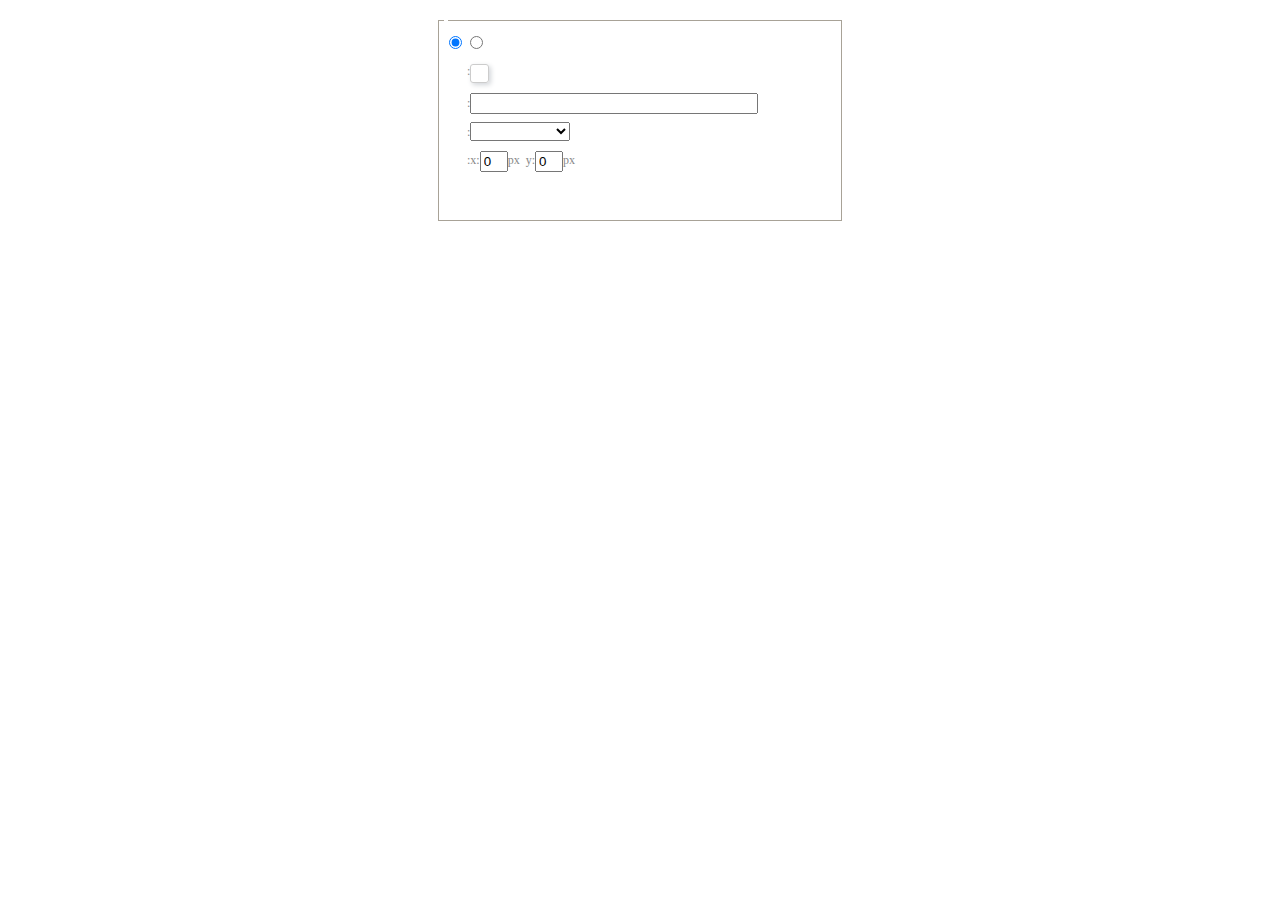
<file: bbs-server/src/main/resources/static/plugins/ueditor/dialogs/background/background.html>
<!DOCTYPE HTML>
<html>
<head>
    <meta http-equiv="Content-Type" content="text/html;charset=utf-8"/>
    <script type="text/javascript" src="../internal.js"></script>
    <link rel="stylesheet" type="text/css" href="background.css">
</head>
<body>
    <div id="bg_container" class="wrapper">
        <div id="tabHeads" class="tabhead">
            <span class="focus" data-content-id="normal"><var id="lang_background_normal"></var></span>
            <span class="" data-content-id="imgManager"><var id="lang_background_local"></var></span>
        </div>
        <div id="tabBodys" class="tabbody">
            <div id="normal" class="panel focus">
                <fieldset class="bgarea">
                    <legend><var id="lang_background_set"></var></legend>
                    <div class="content">
                        <div>
                            <label><input id="nocolorRadio" class="iptradio" type="radio" name="t" value="none" checked="checked"><var id="lang_background_none"></var></label>
                            <label><input id="coloredRadio" class="iptradio" type="radio" name="t" value="color"><var id="lang_background_colored"></var></label>
                        </div>
                        <div class="wrapcolor pl">
                            <div class="color">
                                <var id="lang_background_color"></var>:
                            </div>
                            <div id="colorPicker"></div>
                            <div class="clear"></div>
                        </div>
                        <div class="wrapcolor pl">
                            <label><var id="lang_background_netimg"></var>:</label><input class="txt" type="text" id="url">
                        </div>
                        <div id="alignment" class="alignment">
                            <var id="lang_background_align"></var>:<select id="repeatType">
                                <option value="center"></option>
                                <option value="repeat-x"></option>
                                <option value="repeat-y"></option>
                                <option value="repeat"></option>
                                <option value="self"></option>
                            </select>
                        </div>
                        <div id="custom" >
                            <var id="lang_background_position"></var>:x:<input type="text" size="1" id="x" maxlength="4" value="0">px&nbsp;&nbsp;y:<input type="text" size="1" id="y" maxlength="4" value="0">px
                        </div>
                    </div>
                </fieldset>

            </div>
            <div id="imgManager" class="panel">
                <div id="imageList" style=""></div>
            </div>
        </div>
    </div>
    <script type="text/javascript" src="background.js"></script>
</body>
</html>
</file>
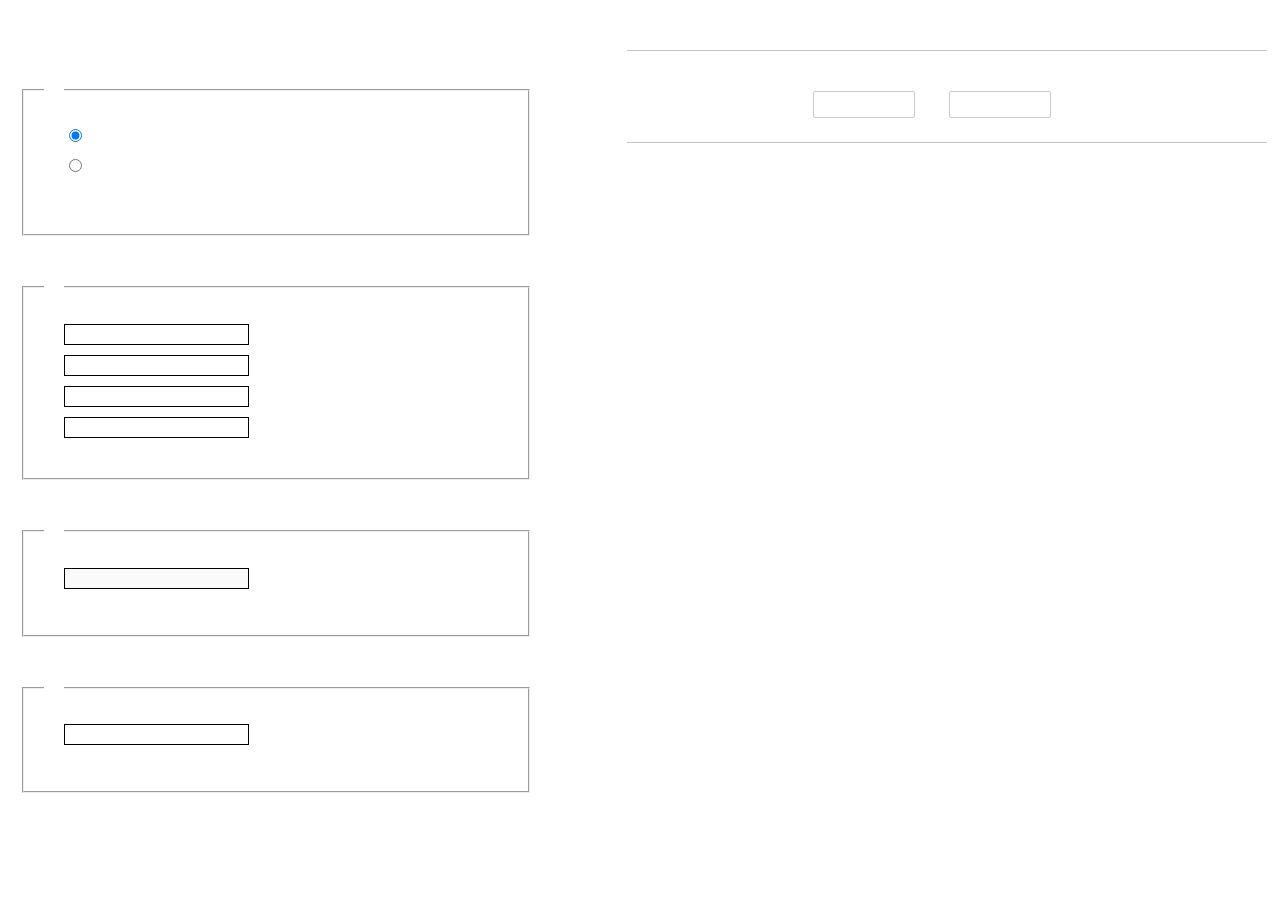
<file: bbs-server/src/main/resources/static/plugins/ueditor/dialogs/charts/charts.html>
<!DOCTYPE html>
<html>
    <head>
        <title>chart</title>
        <meta chartset="utf-8">
        <link rel="stylesheet" type="text/css" href="charts.css">
        <script type="text/javascript" src="../internal.js"></script>
    </head>
    <body>
        <div class="main">
            <div class="table-view">
                <h3><var id="lang_data_source"></var></h3>
                <div id="tableContainer" class="table-container"></div>
                <h3><var id="lang_chart_format"></var></h3>
                <form name="data-form">
                    <div class="charts-format">
                        <fieldset>
                            <legend><var id="lang_data_align"></var></legend>
                            <div class="format-item-container">
                                <label>
                                    <input type="radio" class="format-ctrl not-pie-item" name="charts-format" value="1" checked="checked">
                                    <var id="lang_chart_align_same"></var>
                                </label>
                                <label>
                                    <input type="radio" class="format-ctrl not-pie-item" name="charts-format" value="-1">
                                    <var id="lang_chart_align_reverse"></var>
                                </label>
                                <br>
                            </div>
                        </fieldset>
                        <fieldset>
                            <legend><var id="lang_chart_title"></var></legend>
                            <div class="format-item-container">
                                <label>
                                    <var id="lang_chart_main_title"></var><input type="text" name="title" class="data-item">
                                </label>
                                <label>
                                    <var id="lang_chart_sub_title"></var><input type="text" name="sub-title" class="data-item not-pie-item">
                                </label>
                                <label>
                                    <var id="lang_chart_x_title"></var><input type="text" name="x-title" class="data-item not-pie-item">
                                </label>
                                <label>
                                    <var id="lang_chart_y_title"></var><input type="text" name="y-title" class="data-item not-pie-item">
                                </label>
                            </div>
                        </fieldset>
                        <fieldset>
                            <legend><var id="lang_chart_tip"></var></legend>
                            <div class="format-item-container">
                                <label>
                                    <var id="lang_cahrt_tip_prefix"></var>
                                    <input type="text" id="tipInput" name="tip" class="data-item" disabled="disabled">
                                </label>
                                <p><var id="lang_cahrt_tip_description"></var></p>
                            </div>
                        </fieldset>
                        <fieldset>
                            <legend><var id="lang_chart_data_unit"></var></legend>
                            <div class="format-item-container">
                                <label><var id="lang_chart_data_unit_title"></var><input type="text" name="unit" class="data-item"></label>
                                <p><var id="lang_chart_data_unit_description"></var></p>
                            </div>
                        </fieldset>
                    </div>
                </form>
            </div>
            <div class="charts-view">
                <div id="chartsContainer" class="charts-container"></div>
                <div id="chartsType" class="charts-type">
                    <h3><var id="lang_chart_type"></var></h3>
                    <div class="scroll-view">
                        <div class="scroll-container">
                            <div id="scrollBed" class="scroll-bed"></div>
                        </div>
                        <div id="buttonContainer" class="button-container">
                            <a href="#" data-title="prev"><var id="lang_prev_btn"></var></a>
                            <a href="#" data-title="next"><var id="lang_next_btn"></var></a>
                        </div>
                    </div>
                </div>
            </div>
        </div>
        <script src="../../third-party/jquery-1.10.2.min.js"></script>
        <script src="../../third-party/highcharts/highcharts.js"></script>
        <script src="chart.config.js"></script>
        <script src="charts.js"></script>
    </body>
</html>
</file>
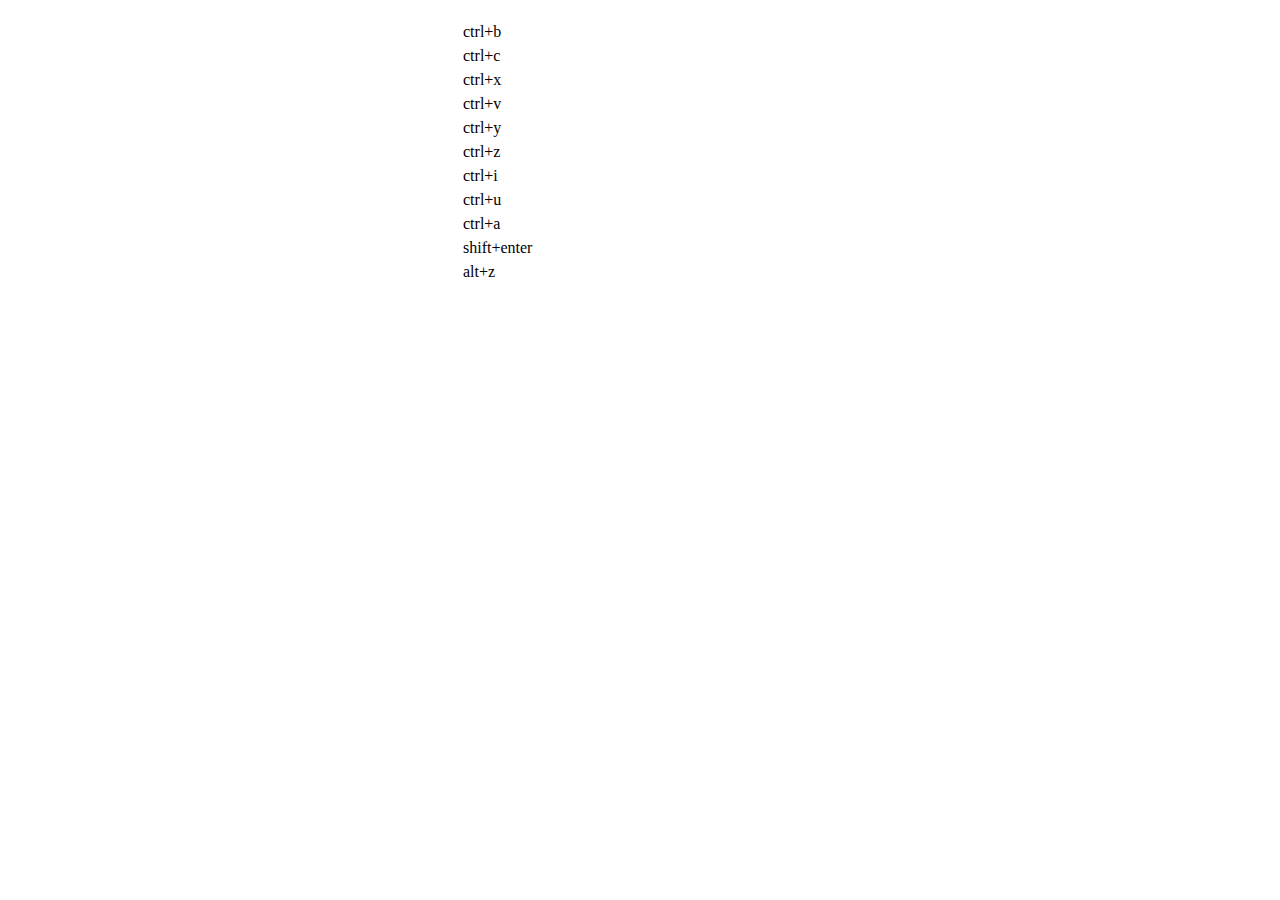
<file: bbs-server/src/main/resources/static/plugins/ueditor/dialogs/help/help.html>
<!DOCTYPE HTML PUBLIC "-//W3C//DTD HTML 4.01 Transitional//EN"
        "http://www.w3.org/TR/html4/loose.dtd">
<html>
<head>
    <title>帮助</title>
    <meta content="text/html; charset=utf-8" http-equiv="Content-Type"/>
    <script type="text/javascript" src="../internal.js"></script>
    <link rel="stylesheet" type="text/css" href="help.css">
</head>
<body>
<div class="wrapper" id="helptab">
    <div id="tabHeads" class="tabhead">
        <span class="focus" tabsrc="about"><var id="lang_input_about"></var></span>
        <span tabsrc="shortcuts"><var id="lang_input_shortcuts"></var></span>
    </div>
    <div id="tabBodys" class="tabbody">
        <div id="about" class="panel">
            <h1>UEditor</h1>
            <p id="version"></p>
            <p><var id="lang_input_introduction"></var></p>
        </div>
        <div id="shortcuts" class="panel">
            <table>
                <thead>
                <tr>
                    <td><var id="lang_Txt_shortcuts"></var></td>
                    <td><var id="lang_Txt_func"></var></td>
                </tr>
                </thead>
                <tbody>
                <tr>
                    <td>ctrl+b</td>
                    <td><var id="lang_Txt_bold"></var></td>
                </tr>
                <tr>
                    <td>ctrl+c</td>
                    <td><var id="lang_Txt_copy"></var></td>
                </tr>
                <tr>
                    <td>ctrl+x</td>
                    <td><var id="lang_Txt_cut"></var></td>
                </tr>
                <tr>
                    <td>ctrl+v</td>
                    <td><var id="lang_Txt_Paste"></var></td>
                </tr>
                <tr>
                    <td>ctrl+y</td>
                    <td><var id="lang_Txt_undo"></var></td>
                </tr>
                <tr>
                    <td>ctrl+z</td>
                    <td><var id="lang_Txt_redo"></var></td>
                </tr>
                <tr>
                    <td>ctrl+i</td>
                    <td><var id="lang_Txt_italic"></var></td>
                </tr>
                <tr>
                    <td>ctrl+u</td>
                    <td><var id="lang_Txt_underline"></var></td>
                </tr>
                <tr>
                    <td>ctrl+a</td>
                    <td><var id="lang_Txt_selectAll"></var></td>
                </tr>
                <tr>
                    <td>shift+enter</td>
                    <td><var id="lang_Txt_visualEnter"></var></td>
                </tr>
                <tr>
                    <td>alt+z</td>
                    <td><var id="lang_Txt_fullscreen"></var></td>
                </tr>
                </tbody>
            </table>
        </div>
    </div>
</div>
<script type="text/javascript" src="help.js"></script>
</body>
</html>
</file>
<file: bbs-server/src/main/resources/static/plugins/ueditor/dialogs/background/background.css>
.wrapper{ width: 424px;margin: 10px auto; zoom:1;position: relative}
.tabbody{height:225px;}
.tabbody .panel { position: absolute;width:100%; height:100%;background: #fff; display: none;}
.tabbody .focus { display: block;}

body{font-size: 12px;color: #888;overflow: hidden;}
input,label{vertical-align:middle}
.clear{clear: both;}
.pl{padding-left: 18px;padding-left: 23px\9;}

#imageList {width: 420px;height: 215px;margin-top: 10px;overflow: hidden;overflow-y: auto;}
#imageList div {float: left;width: 100px;height: 95px;margin: 5px 10px;}
#imageList img {cursor: pointer;border: 2px solid white;}

.bgarea{margin: 10px;padding: 5px;height: 84%;border: 1px solid #A8A297;}
.content div{margin: 10px 0 10px 5px;}
.content .iptradio{margin: 0px 5px 5px 0px;}
.txt{width:280px;}

.wrapcolor{height: 19px;}
div.color{float: left;margin: 0;}
#colorPicker{width: 17px;height: 17px;border: 1px solid #CCC;display: inline-block;border-radius: 3px;box-shadow: 2px 2px 5px #D3D6DA;margin: 0;float: left;}
div.alignment,#custom{margin-left: 23px;margin-left: 28px\9;}
#custom input{height: 15px;min-height: 15px;width:20px;}
#repeatType{width:100px;}


/* 图片管理样式 */
#imgManager {
    width: 100%;
    height: 225px;
}
#imgManager #imageList{
    width: 100%;
    overflow-x: hidden;
    overflow-y: auto;
}
#imgManager ul {
    display: block;
    list-style: none;
    margin: 0;
    padding: 0;
}
#imgManager li {
    float: left;
    display: block;
    list-style: none;
    padding: 0;
    width: 113px;
    height: 113px;
    margin: 9px 0 0 19px;
    background-color: #eee;
    overflow: hidden;
    cursor: pointer;
    position: relative;
}
#imgManager li.clearFloat {
    float: none;
    clear: both;
    display: block;
    width:0;
    height:0;
    margin: 0;
    padding: 0;
}
#imgManager li img {
    cursor: pointer;
}
#imgManager li .icon {
    cursor: pointer;
    width: 113px;
    height: 113px;
    position: absolute;
    top: 0;
    left: 0;
    z-index: 2;
    border: 0;
    background-repeat: no-repeat;
}
#imgManager li .icon:hover {
    width: 107px;
    height: 107px;
    border: 3px solid #1094fa;
}
#imgManager li.selected .icon {
    background-image: url(images/success.png);
    background-position: 75px 75px;
}
#imgManager li.selected .icon:hover {
    width: 107px;
    height: 107px;
    border: 3px solid #1094fa;
    background-position: 72px 72px;
}
</file>
<file: bbs-server/src/main/resources/static/plugins/ueditor/dialogs/charts/charts.css>
html, body {
    width: 100%;
    height: 100%;
    margin: 0;
    padding: 0;
    overflow-x: hidden;
}

.main {
    width: 100%;
    overflow: hidden;
}

.table-view {
    height: 100%;
    float: left;
    margin: 20px;
    width: 40%;
}

.table-view .table-container {
    width: 100%;
    margin-bottom: 50px;
    overflow: scroll;
}

.table-view th {
    padding: 5px 10px;
    background-color: #F7F7F7;
}

.table-view td {
    width: 50px;
    text-align: center;
    padding:0;
}

.table-container input {
    width: 40px;
    padding: 5px;
    border: none;
    outline: none;
}

.table-view caption {
    font-size: 18px;
    text-align: left;
}

.charts-view {
    /*margin-left: 49%!important;*/
    width: 50%;
    margin-left: 49%;
    height: 400px;
}

.charts-container {
    border-left: 1px solid #c3c3c3;
}

.charts-format fieldset {
    padding-left: 20px;
    margin-bottom: 50px;
}

.charts-format legend {
    padding-left: 10px;
    padding-right: 10px;
}

.format-item-container {
    padding: 20px;
}

.format-item-container label {
    display: block;
    margin: 10px 0;
}

.charts-format .data-item {
    border: 1px solid black;
    outline: none;
    padding: 2px 3px;
}

/* 图表类型 */

.charts-type {
    margin-top: 50px;
    height: 300px;
}

.scroll-view {
    border: 1px solid #c3c3c3;
    border-left: none;
    border-right: none;
    overflow: hidden;
}

.scroll-container {
    margin: 20px;
    width: 100%;
    overflow: hidden;
}

.scroll-bed {
    width: 10000px;
    _margin-top: 20px;
    -webkit-transition: margin-left .5s ease;
    -moz-transition: margin-left .5s ease;
    transition: margin-left .5s ease;
}

.view-box {
    display: inline-block;
    *display: inline;
    *zoom: 1;
    margin-right: 20px;
    border: 2px solid white;
    line-height: 0;
    overflow: hidden;
    cursor: pointer;
}

.view-box img {
    border: 1px solid #cecece;
}

.view-box.selected {
    border-color: #7274A7;
}

.button-container {
    margin-bottom: 20px;
    text-align: center;
}

.button-container a {
    display: inline-block;
    width: 100px;
    height: 25px;
    line-height: 25px;
    border: 1px solid #c2ccd1;
    margin-right: 30px;
    text-decoration: none;
    color: black;
    -webkit-border-radius: 2px;
    -moz-border-radius: 2px;
    border-radius: 2px;
}

.button-container a:HOVER {
    background: #fcfcfc;
}

.button-container a:ACTIVE {
    border-top-color: #c2ccd1;
    box-shadow:inset 0 5px 4px -4px rgba(49, 49, 64, 0.1);
}

.edui-charts-not-data {
    height: 100px;
    line-height: 100px;
    text-align: center;
}
</file>
<file: bbs-server/src/main/resources/static/plugins/ueditor/dialogs/help/help.css>
.wrapper{width: 370px;margin: 10px auto;zoom: 1;}
.tabbody{height: 360px;}
.tabbody .panel{width:100%;height: 360px;position: absolute;background: #fff;}
.tabbody .panel h1{font-size:26px;margin: 5px 0 0 5px;}
.tabbody .panel p{font-size:12px;margin: 5px 0 0 5px;}
.tabbody table{width:90%;line-height: 20px;margin: 5px 0 0 5px;;}
.tabbody table thead{font-weight: bold;line-height: 25px;}
</file>
